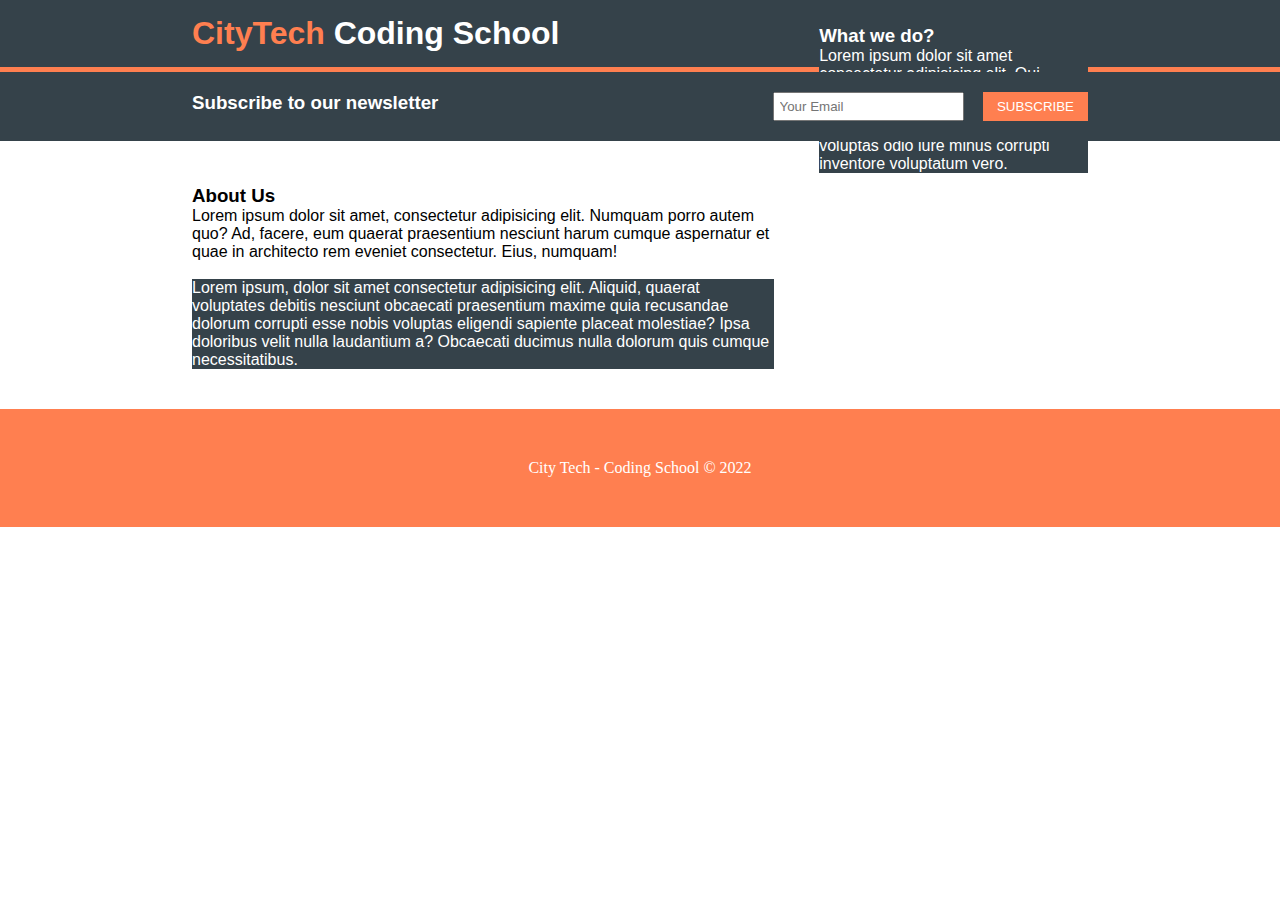
<file: about.html>
<!DOCTYPE html>
<html>

<head>
    <title>City Tech - Coding school</title>
    <link rel="stylesheet" href="style.css">
</head>

<body>
    <div id="header">
        <div class="container">
            <h1>
                <span class="logo">CityTech</span> Coding School
            </h1>
            <ul class="navbar">
                <li>
                    <a href="index.html">Home</a>
                </li>
                <li>
                    <a href="#" class="active">About</a>
                </li>
                <li>
                    <a href="services.html">Services</a>
                </li>
            </ul>
        </div>
    </div>
    
    <div id="nawsletter">
        <div class="container">
            <div class="left">
                <h3>Subscribe to our newsletter</h3>
            </div>
            <div class="right">
                <input type="text" placeholder="Your Email">
                <button class="button">SUBSCRIBE</button>
            </div>
        </div>
    </div>
            <div id="about-us">
                <div class="container">
                    <div class="main-content">
                        <h3>About Us</h3>
                        <p>Lorem ipsum dolor sit amet, consectetur
                             adipisicing elit. Numquam porro autem 
                             quo? Ad, facere, eum quaerat praesentium
                              nesciunt harum cumque aspernatur et quae
                              in architecto rem eveniet consectetur.
                               Eius, numquam!</p><br>
                               <p class="bg-dark">Lorem ipsum, dolor sit
                                 amet consectetur adipisicing elit. Aliquid,
                                  quaerat voluptates debitis nesciunt obcaecati
                                  praesentium maxime quia recusandae dolorum
                                   corrupti esse nobis voluptas eligendi sapiente 
                                   placeat molestiae? Ipsa doloribus velit nulla 
                                   laudantium a? Obcaecati ducimus nulla dolorum 
                                   quis cumque necessitatibus.</p>
                        </div>
                        <div class="sidebar">
                            <div class="bg-dark">
                               <div class="sing"></div>
                                <h3 >What  we do? </h3>
                                <p>Lorem ipsum dolor sit amet consectetur 
                                 adipisicing elit. Qui, eaque magni hic
                                 voluptatem voluptatibus saepe quos dicta 
                                 eligendi, rem explicabo sequi odit voluptas
                             odio iure minus corrupti inventore voluptatum vero.</p>
                           
                            </div>
        
                        </div>
        
                </div>
               
            </div>


   
    <div class="clr"></div>
        <div id="footer">
            <p> City Tech - Coding School &copy; 2022 </p>
        </div>






</body>

</html>
</file>
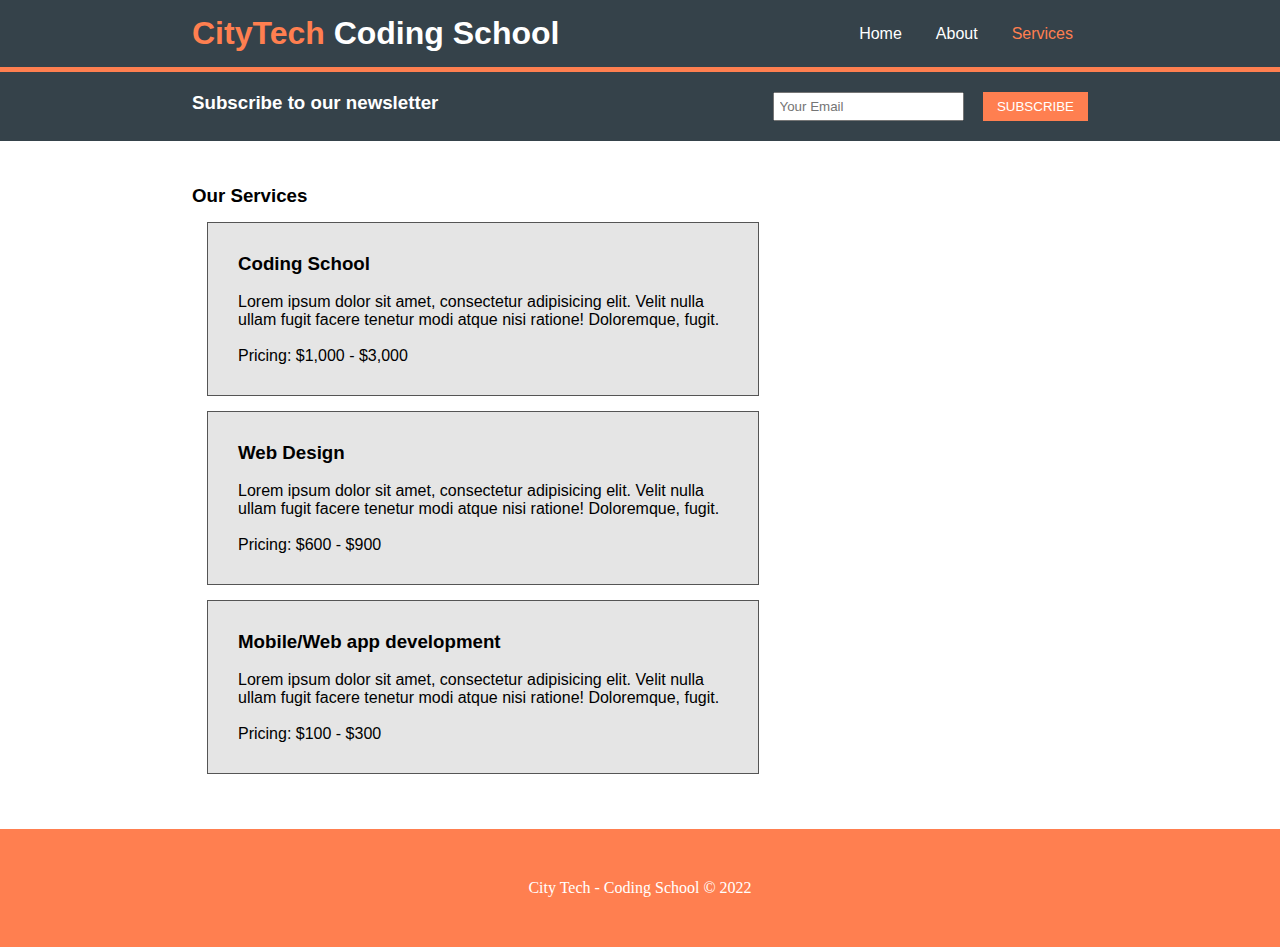
<file: services.html>
<!DOCTYPE html>
<html>

<head>
    <title>City Tech - Coding school</title>
    <link rel="stylesheet" href="style.css">
</head>

<body>
    <div id="header">
        <div class="container">
            <h1>
                <span class="logo">CityTech</span> Coding School
            </h1>
            <ul class="navbar">
                <li>
                    <a href="index.html">Home</a>
                </li>
                <li>
                    <a href="about.html">About</a>
                </li>
                <li>
                    <a href="#" class="active">Services</a>
                </li>
            </ul>
        </div>
    </div>
    
    <div id="nawsletter">
        <div class="container">
            <div class="left">
                <h3>Subscribe to our newsletter</h3>
            </div>
            <div class="right">
                <input type="text" placeholder="Your Email">
                <button class="button">SUBSCRIBE</button>
            </div>
        </div>
    </div>
            <div id="about-us">
                <div class="container">
                    <div class="main-content">
                        <h3>Our Services</h3>
                        <div class="service-box">
                            <h3>Coding School</h3><br>
                            <p>Lorem ipsum dolor sit amet, consectetur 
                                adipisicing elit. Velit nulla ullam fugit
                                 facere tenetur modi atque nisi ratione!
                                  Doloremque, fugit.</p><br>
                                  <p>Pricing: $1,000 - $3,000</p>

                        </div> <div class="service-box">
                            <h3>Web Design</h3><br>
                            <p>Lorem ipsum dolor sit amet, consectetur 
                                adipisicing elit. Velit nulla ullam fugit
                                 facere tenetur modi atque nisi ratione!
                                  Doloremque, fugit.</p><br>
                                  <p>Pricing: $600 - $900</p>

                        </div> <div class="service-box">
                            <h3>Mobile/Web app development</h3><br>
                            <p>Lorem ipsum dolor sit amet, consectetur 
                                adipisicing elit. Velit nulla ullam fugit
                                 facere tenetur modi atque nisi ratione!
                                  Doloremque, fugit.</p><br>
                                  <p>Pricing: $100 - $300</p>

                        </div>
                        </div>
                        <div class="sidebar">

                            <div class="bg-dark">
                                <div class="hp"></div>
                                <h3>Get A Quote</h3><br>
                                <label  for="name">Name:</label>
                                <input class="form-input" type="text" placeholder="Your Name">
                                <label for="name">Email:</label>
                                <input class="form-input" type="text" placeholder="Your Email">

                                <label for="">Message</label>
                                <textarea ></textarea>
                            </div>

                        </div>
        
                </div>
               
            </div>


   
    <div class="clr"></div>
        <div id="footer">
            <p> City Tech - Coding School &copy; 2022 </p>
        </div>






</body>

</html>
</file>
<file: style.css>
body,
h1,
h2,
h3,
ul,
p
{
margin: 0;
padding: 0;
}

#header {
    background-color: #35424a;
    border-bottom: 5px solid coral;
}

#header h1 {
    color: #fff;
    font-family: sans-serif;
    padding: 15px 0;
    display: inline-block;
}

#header .logo {
    color: coral;
}

.navbar {
    float: right;
}

.navbar li {
    display: inline;
}

.navbar li a {
    text-decoration: none;
    font-family: sans-serif;
    color: #fff;
    display: inline-block;
    padding: 25px 15px;
}

.navbar li a:hover {
    color: coral;
}

.container {
    width: 70%;
    margin: auto;
}

.banner {
    height: 60vh;
    background-image: url(../mmm/move.jpg);
    background-size: cover;
    background-repeat:no-repeat;
    text-align: center;
    background-position: center -600px;
    color: #fff;
    font-family: sans-serif;
}
.banner h1 {
    font-size: 56px;
    margin-bottom:25px ;
padding-top: 150px;
}
#nawsletter{
    background-color: #35424a;
    color: #fff;
    font-family: sans-serif;
    padding: 20px 0;
    display: inline-block;
    width: 100%;
}
#nawsletter .left{
    float: left;
}
#nawsletter .right{
    float: right;
}
#nawsletter input{
    padding: 5px;
}
.button {
    padding: 7px 14px;
    border: none;
    background-color: coral;
    color: #fff;
    margin-left: 15px;
}
#courses {
    padding: 30px 0;
}
.box {
    width: 33.3%;
    float: left;
    text-align: center;
    font-family: sans-serif;
}
.box img { 
 max-width: 100%;  
 width: 120px; 
}
.clr{
    clear: both;
}
#footer{
    padding: 50px 0;
    background-color: coral;
    text-align: center;
    color: #fff;
    margin-top: 40px;
}
.main-content{
    width: 65%;
    float: inline-start;
}
.sidebar{
 float: right;
    width: 30%;

}
#about-us{
   margin: 40px 0;
   font-family: sans-serif;

}
.sing{
    margin: -160px 0;
}
 .bg-dark{
background-color: #35424a;
color: #fff;


 }

.service-box{
    padding: 30px;
    margin: 15px;
    background-color: #e5e5e5;
    border: 1px solid #555;
}
.hp{
    margin: -570px 0;
}
label{
    display: block;
    margin: 10px;
}
.form-input ,textarea{
    width: 100%;
    padding: 10px 0;
}
.active{
    color: coral !important;
}
</file>
